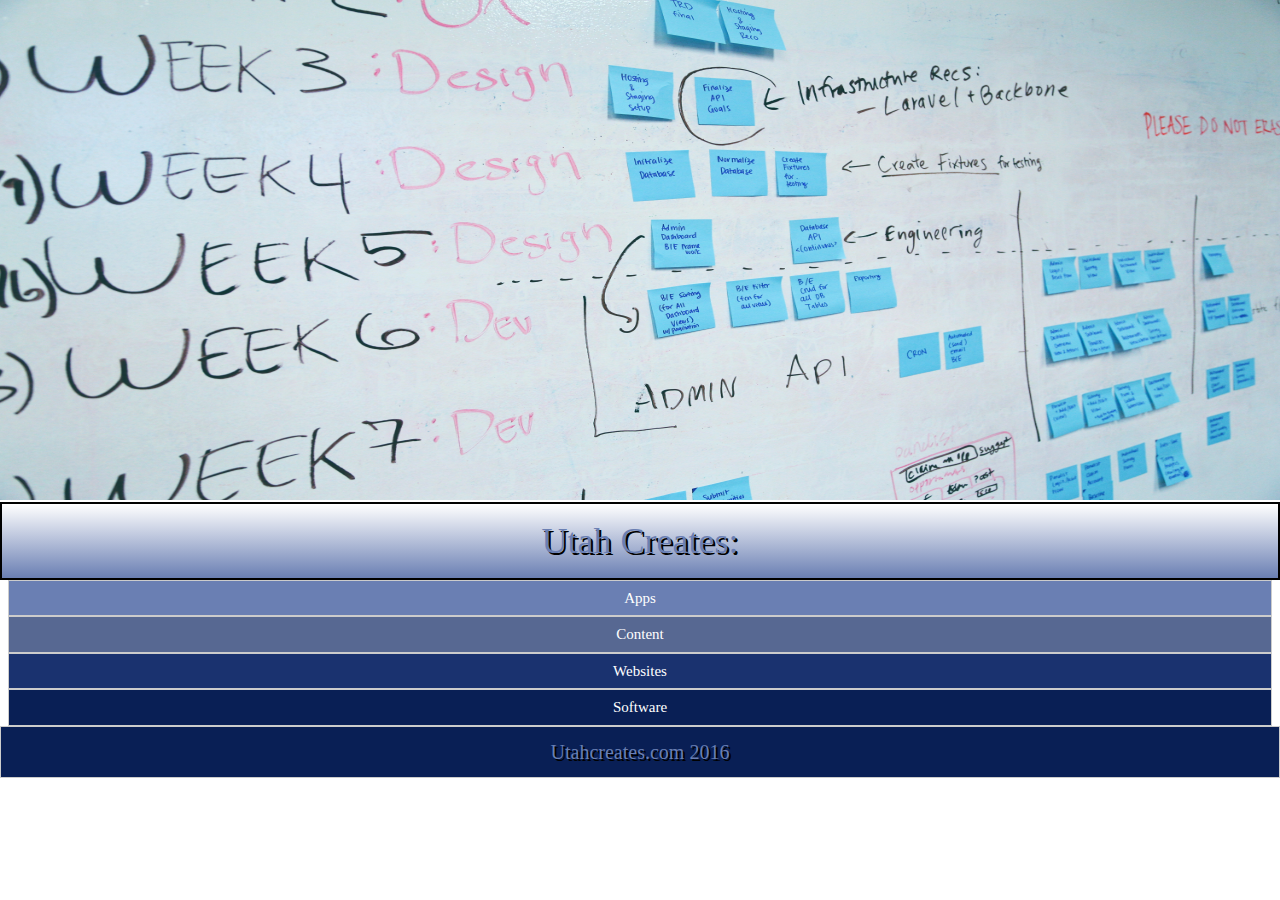
<file: index.html>
<!DOCTYPE html>
<html>
    <head>
       <link href='https://fonts.googleapis.com/css?family=Crete+Round' rel='stylesheet' type='text/css'>
<title>Utah Creates</title>
<meta name="viewport" content="width=device-width, initial-scale=1">
<link rel="stylesheet" href="css/w3.css">
<link rel="stylesheet" href="css/styles.css">

</head>
<body ng-app="TabsApp">

<!-- Row 1 Begins-->
<div class="w3-display-container">
<div class="w3-image w3-animate-opacity">
  <img src="images/image1.jpg">
</div>
</div>
<!-- Row 1 EndsEnds -->

<!-- Row 2 Begins-->
<div id="row1" class="w3-row">
    <div class="w3-col s12"><h1 class="w3-center">Utah Creates:</h1>
        
    </div>
    
</div>
<!-- Row 2 Ends -->

<!-- Row 3 Begins-->


 <div id="row2" class="w3-row-padding" >

  <button onclick="myFunction('apps')" class="w3-btn-block w3-card utah-app">
    Apps
  </button>
  <div id="apps" class="w3-accordion-content w3-container">
    <div class="w3-col s12 l6">
        <ul class="w3-ul w3-card w3-border">
            <li class="header"><h4>Project Name: Crisis Negotiator<h4></li>
            <li>Current Status: Alpha Build, Beta soon!</li>
            <li>Project Description: Multiplatform mobile game inspired by <a href="http://3mingames.com/2015/04/lifeline/">Lifeline</a></li>
            <li>Programming Language Used: AngularJS</li>
            </ul>
        
    </div>
      <div class="w3-col s12 l6">
        <ul class="w3-ul w3-card w3-border">
            <li class="header"><h4>Project Name: MySquad<h4></li>
            <li>Current Status: Design Phase. Develop Soon.</li>
            <li>Project Description: "Private" Social Media</li>
            <li>Programming Language(s) Used: MEAN Stack</li>
            </ul>
        
    </div>
  </div>
  
    <button onclick="myFunction('content')" class="w3-btn-block w3-card utah-content">
   Content
  </button>
  <div id="content" class="w3-accordion-content w3-container">
    <p>Currently working on: AngularJS 2.0 and Typescript for newbies</p>
    <p>Please contact for ghostwriting samples.</p>
    
  </div>
  
    <button onclick="myFunction('websites')" class="w3-btn-block w3-card utah-websites">
    Websites
  </button>
  
 <div id="websites" class="w3-accordion-content w3-container">
   <div class="w3-col s12 l6">
        <ul class="w3-ul w3-border">
            <li class="header"><h4>Website Name: Grand Approach Door Company<h4></li>
            <li>Current Status: Development Phase. Currently: Tweaking front end style and design</li>
            <li>Project Description: Website for local design firm.</li>
            <li>Programming Language(s) Used: AngularJS/W3.CSS</li>
            </ul>
        
    </div>
    <div class="w3-col s12 l6">
        <ul class="w3-ul w3-border">
            <li class="header"><h4>Website Name: Glatter Fitness<h4></li>
            <li>Current Status: Design Phase.</li>
            <li>Project Description: Website for local personal training studio.</li>
            <li>Programming Language(s) Used: AngularJS/W3.CSS</li>
            </ul>
        
    </div>
    <div class="w3-col s12 l6">
        <ul class="w3-ul w3-border">
           <li class="header"><h4>Website Name: EVA Ehi<h4></li>
            <li>Current Status: Build Complete. Currently: Tweaking front end style and design.</li>
            <li>Project Description: Website for my EMR/EHR software project.</li>
            <li>Programming Language(s) Used: AngularJS/W3.CSS</li>
            </ul>
        
    </div>
  </div>
  
  <button onclick="myFunction('software')" class="w3-btn-block w3-card utah-software">
   Software
  </button>
  
 <div id="software" class="w3-accordion-content w3-container">
    <div class="w3-col s12 l6">
        <ul class="w3-ul w3-border">
            <li class="header"><h4>Project Name: EVA EMR<h4></li>
            <li>Current Status: Design Complete, Alpha build imminent.</li>
            <li>Project Description: Multiplatform EMR/EHR. </li>
            <li>Programming Language(s) Used: Clojure/ClojureScript/React.js</li>
            </ul>
        
    </div>
  </div>

</div>
  
  
    


<!-- Row 3 Ends -->

<!-- Selection Begins-->

<!-- Selection Ends -->


<!-- Footer Begins-->
<div id="footer" class="w3-row">
    <div class="w3-col s12 w3-card">
        <h4 class="w3-center">Utahcreates.com 2016</h4>
        </div>
    
    </div>
<script>
function myFunction(id) {
    var x = document.getElementById(id);
    if (x.className.indexOf("w3-show") == -1) {
        x.className += " w3-show";
    } else { 
        x.className = x.className.replace(" w3-show", "");
    }
}
</script>

</body>
</html>
</file>
<file: css/styles.css>
.utah-app {
  color: #fff !important;
  background-color: #6A7FB3;
}

.utah-content {
  color: #fff !important;
  background-color: #576892;
}

.utah-websites {
  background-color: #1A326F;
}

.utah-software {
  color: #fff !important;
  background-color: #091F55;
}

#footer .w3-card {
  background-color: #091F55;
}

#footer h4 {
  color: #6A7FB3;
  text-shadow: 2px 2px black;
  font-family: "Gloria Hallelujah", cursive;
}

body, html {
  background-color: white;
  font-family: "Gloria Hallelujah", cursive;
}

img {
  width: 100%;
  max-height: 500px;
}

#row1 .w3-col {
  background: linear-gradient(to bottom, white, #6A7FB3);
  border: 2px solid black;
}

#row1 h1 {
  color: #6A7FB3;
  text-shadow: 2px 2px black;
  font-family: "Gloria Hallelujah", cursive;
}

#row2 .w3-container.w3-quarter .w3-card {
  background-color: #6A7FB3;
}

#row2 .w3-container.w3-quarter h2 {
  text-align: center;
  font-family: "Gloria Hallelujah", cursive;
}

#apps .w3-ul {
  background-color: white;
}

#apps .w3-ul .header {
  background-color: #6A7FB3;
}

#apps .w3-ul .header h4 {
  color: white;
  font-family: "Gloria Hallelujah", cursive;
}

#content {
  background-color: white;
}

#content .w3-ul {
  background-color: #fdd9d6;
}

#content .w3-ul .header {
  background-color: #f44336;
}

#content .w3-ul .header h4 {
  color: white;
  font-family: "Gloria Hallelujah", cursive;
}

#websites .w3-ul {
  background-color: white;
}

#websites .w3-ul .header {
  background-color: #1A326F;
}

#websites .w3-ul .header h4 {
  color: white;
  font-family: "Gloria Hallelujah", cursive;
}

#software .w3-ul {
  background-color: white;
}

#software .w3-ul .header {
  background-color: #091F55;
}

#software .w3-ul .header h4 {
  color: white;
  font-family: "Gloria Hallelujah", cursive;
}
</file>
